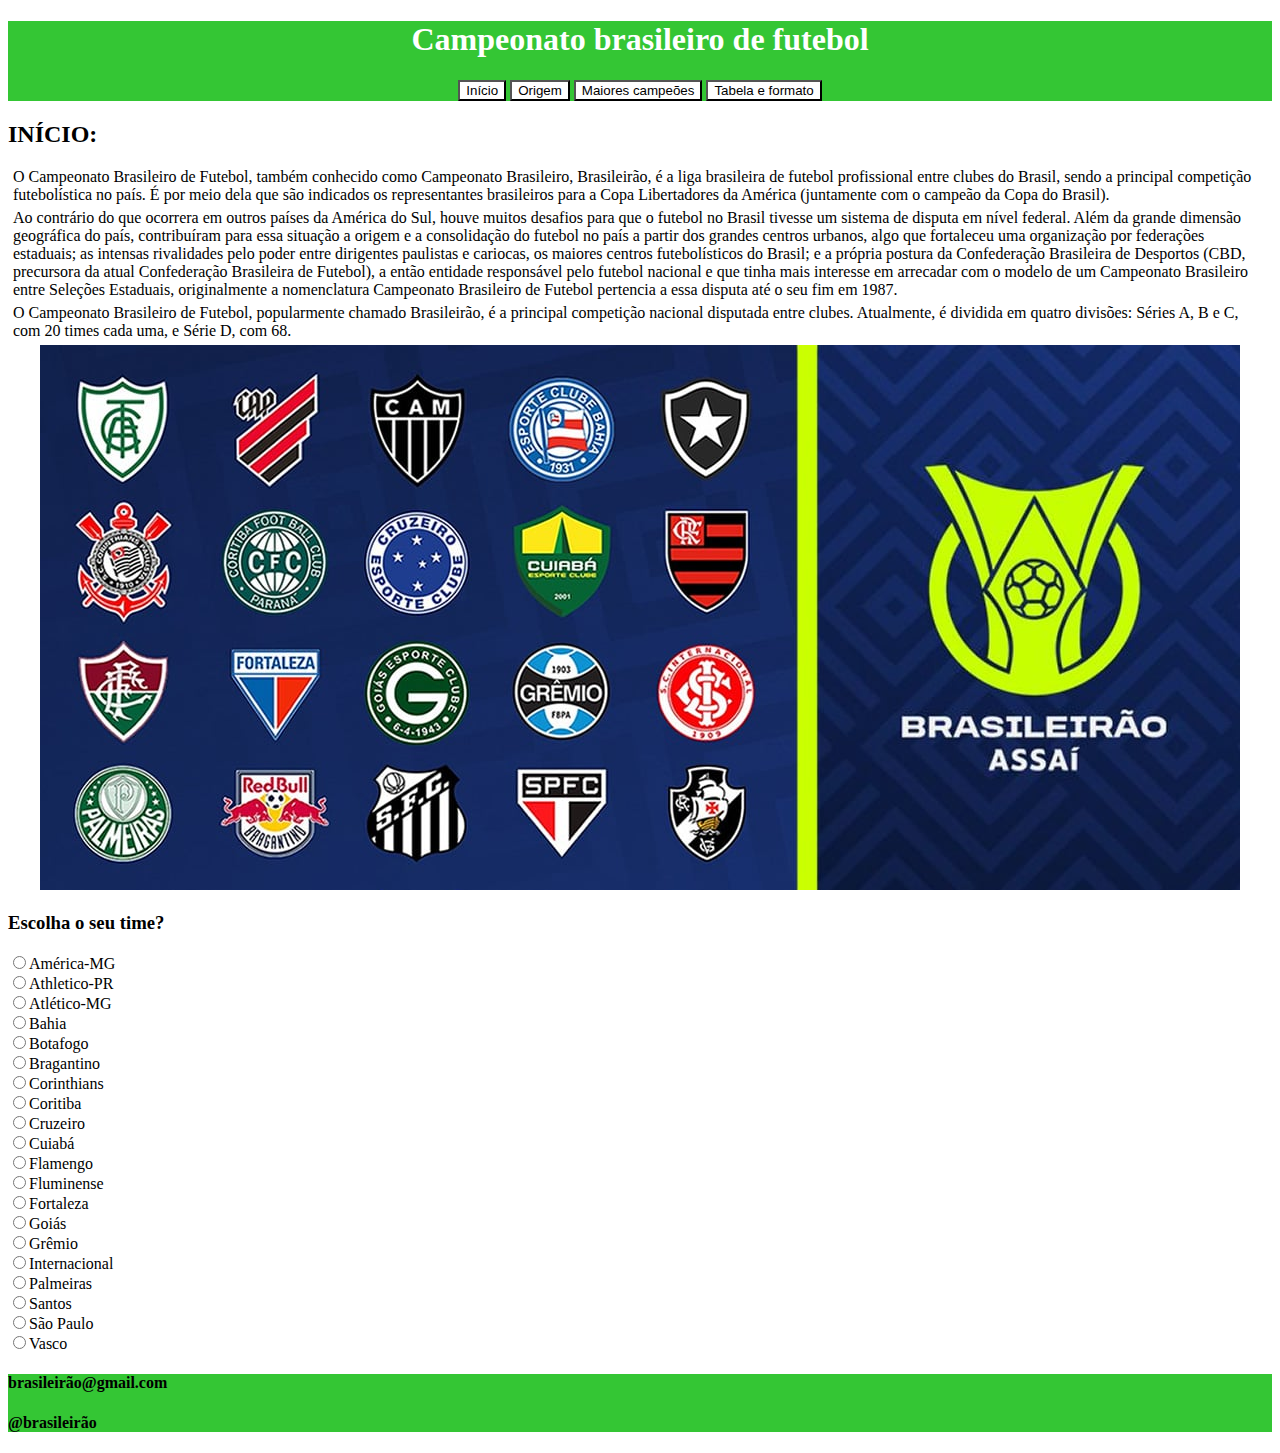
<file: Index.html>
<!DOCTYPE html>
<html lang="en">
<head>
    <meta charset="UTF-8">
    <meta http-equiv="X-UA-Compatible" content="IE=edge">
    <meta name="viewport" content="width=device-width, initial-scale=1.0">
    <link rel="stylesheet" href="style.css">
    <title>Miha página</title>
</head>
<body>
    <header>
        <div class="Brasileirão"
        <center>
            <h1 class="titulo">Campeonato brasileiro de futebol</h1>
        </center>
        </text>
        <center>
        <a href='http://127.0.0.1:5500/Index.html'><button>Início</button></a>
        <a href='http://127.0.0.1:5500/origem.html'><button>Origem</button></a>
        <a href='http://127.0.0.1:5500/Maiores%20campe%C3%B5es.html'><button>Maiores campeões </button></a>
        <a href='http://127.0.0.1:5500/Tabela.html'><button>Tabela e formato</button></a>
    </center>
    </div>
    </header>
    <main>
    <h2><strong>INÍCIO:</strong></h2>
    <p>O Campeonato Brasileiro de Futebol, também conhecido como Campeonato Brasileiro, Brasileirão, é a liga brasileira de futebol profissional entre clubes do Brasil, sendo a principal competição futebolística no país. É por meio dela que são indicados os representantes brasileiros para a Copa Libertadores da América (juntamente com o campeão da Copa do Brasil).</p></h4>
    <p>Ao contrário do que ocorrera em outros países da América do Sul, houve muitos desafios para que o futebol no Brasil tivesse um sistema de disputa em nível federal. Além da grande dimensão geográfica do país, contribuíram para essa situação a origem e a consolidação do futebol no país a partir dos grandes centros urbanos, algo que fortaleceu uma organização por federações estaduais; as intensas rivalidades pelo poder entre dirigentes paulistas e cariocas, os maiores centros futebolísticos do Brasil; e a própria postura da Confederação Brasileira de Desportos (CBD, precursora da atual Confederação Brasileira de Futebol), a então entidade responsável pelo futebol nacional e que tinha mais interesse em arrecadar com o modelo de um Campeonato Brasileiro entre Seleções Estaduais, originalmente a nomenclatura Campeonato Brasileiro de Futebol pertencia a essa disputa até o seu fim em 1987.</p></h4>
    <p>O Campeonato Brasileiro de Futebol, popularmente chamado Brasileirão, é a principal competição nacional disputada entre clubes. Atualmente, é dividida em quatro divisões: Séries A, B e C, com 20 times cada uma, e Série D, com 68.</p></h4>
    <center>
    <img src="imagem brasileirão.jpg">
</center>
    <form>
        <h3><strong>Escolha o seu time?</strong></h3>
        <input type="radio" name="idade" value="América-MG">América-MG <br>
        <input type="radio" name="idade" value="Athletico-PR">Athletico-PR <br>
        <input type="radio" name="idade" value="Atlético-MG">Atlético-MG<br>
        <input type="radio" name="idade" value="Bahia">Bahia <br>
        <input type="radio" name="idade" value="Botafogo">Botafogo <br>
        <input type="radio" name="idade" value="Bragantino">Bragantino<br>
        <input type="radio" name="idade" value="Corinthians">Corinthians <br>
        <input type="radio" name="idade" value="Coritiba">Coritiba <br>
        <input type="radio" name="idade" value="Cruzeiro">Cruzeiro<br>
        <input type="radio" name="idade" value="Cuiabá">Cuiabá <br>
        <input type="radio" name="idade" value="Flamengo">Flamengo <br>
        <input type="radio" name="idade" value="Fluminense">Fluminense<br>
        <input type="radio" name="idade" value="Fortaleza">Fortaleza <br>
        <input type="radio" name="idade" value="Goiás">Goiás <br>
        <input type="radio" name="idade" value="Grêmio">Grêmio<br>
        <input type="radio" name="idade" value="Internacional">Internacional <br>
        <input type="radio" name="idade" value="Palmeiras">Palmeiras <br>
        <input type="radio" name="idade" value="Santos">Santos<br> 
        <input type="radio" name="idade" value="São Paulo">São Paulo <br>
        <input type="radio" name="idade" value="Vasco">Vasco <br>
    </form>
</main>
</body>
<footer>
    <div class="rodapé">
    <h4>brasileirão@gmail.com</h4>
    <h4>@brasileirão</h4>
</div> 
</footer>
</html>
</file>
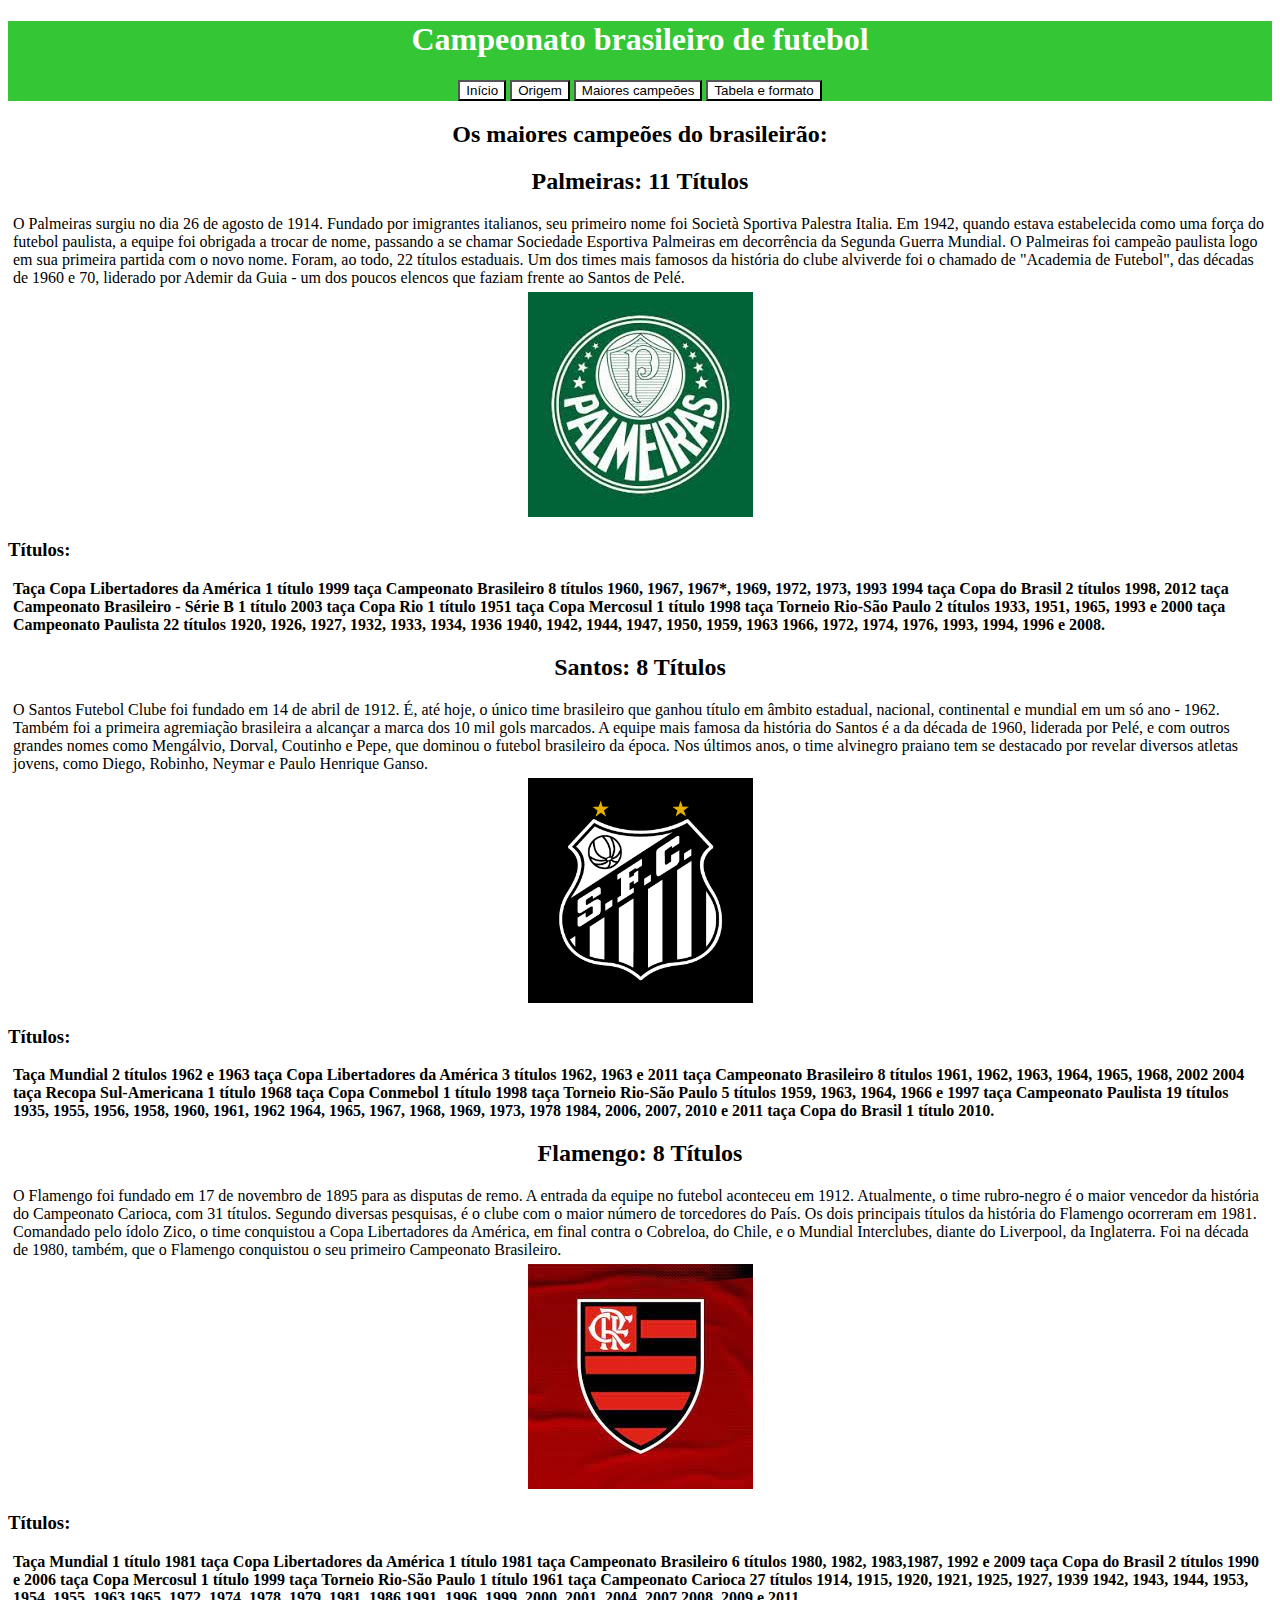
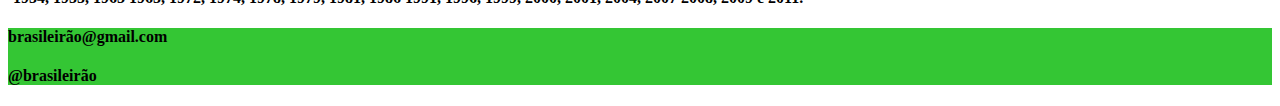
<file: Maiores campeões.html>
<!DOCTYPE html>
<html lang="en">
<head>
    <meta charset="UTF-8">
    <meta http-equiv="X-UA-Compatible" content="IE=edge">
    <meta name="viewport" content="width=device-width, initial-scale=1.0">
    <link rel="stylesheet" href="style.css">
    <title>Miha página</title>
</head>
<body>
    <header>
        <div class="Brasileirão"
        <center>
            <h1 class="titulo">Campeonato brasileiro de futebol</h1>
        </center>
        </text>
        <center>
            <a href='http://127.0.0.1:5500/Index.html'><button>Início</button></a>
            <a href='http://127.0.0.1:5500/origem.html'><button>Origem</button></a>
            <a href='http://127.0.0.1:5500/Maiores%20campe%C3%B5es.html'><button>Maiores campeões </button></a>
            <a href='http://127.0.0.1:5500/Tabela.html'><button>Tabela e formato</button></a>
        </center>
    </div>
    </header>
    <main>
        <center>
            <h2><strong>Os maiores campeões do brasileirão:</strong></h2>
        </center>
        <center>
        <h2>Palmeiras: 11 Títulos</h2>
        </center>
        <p>O Palmeiras surgiu no dia 26 de agosto de 1914. Fundado por imigrantes italianos, seu primeiro nome foi Società Sportiva Palestra Italia. Em 1942, quando estava estabelecida como uma força do futebol paulista, a equipe foi obrigada a trocar de nome, passando a se chamar Sociedade Esportiva Palmeiras em decorrência da Segunda Guerra Mundial. O Palmeiras foi campeão paulista logo em sua primeira partida com o novo nome. Foram, ao todo, 22 títulos estaduais. Um dos times mais famosos da história do clube alviverde foi o chamado de "Academia de Futebol", das décadas de 1960 e 70, liderado por Ademir da Guia - um dos poucos elencos que faziam frente ao Santos de Pelé.</p></h4>
        <center>
        <img src="palmeiras.jpeg">
    </center>
        <h3>Títulos:</h3>
        <p><strong>Taça
            Copa Libertadores da América
            1 título
            1999

            taça
            Campeonato Brasileiro
            8 títulos
            1960, 1967, 1967*, 1969, 1972, 1973, 1993
            1994
            taça
            Copa do Brasil
            2 títulos
            1998, 2012
            taça
            Campeonato Brasileiro - Série B
            1 título
            2003
            taça
            Copa Rio
            1 título
            1951
            taça
            Copa Mercosul
            1 título
            1998
            taça
            Torneio Rio-São Paulo
            2 títulos
            1933, 1951, 1965, 1993 e 2000
            taça
            Campeonato Paulista
            22 títulos
            1920, 1926, 1927, 1932, 1933, 1934, 1936
            1940, 1942, 1944, 1947, 1950, 1959, 1963
            1966, 1972, 1974, 1976, 1993, 1994, 1996 e 2008.</strong> </p>
        <center>
            <h2>Santos: 8 Títulos</h2>
        </center>
        <p>O Santos Futebol Clube foi fundado em 14 de abril de 1912. É, até hoje, o único time brasileiro que ganhou título em âmbito estadual, nacional, continental e mundial em um só ano - 1962. Também foi a primeira agremiação brasileira a alcançar a marca dos 10 mil gols marcados. A equipe mais famosa da história do Santos é a da década de 1960, liderada por Pelé, e com outros grandes nomes como Mengálvio, Dorval, Coutinho e Pepe, que dominou o futebol brasileiro da época. Nos últimos anos, o time alvinegro praiano tem se destacado por revelar diversos atletas jovens, como Diego, Robinho, Neymar e Paulo Henrique Ganso.</p></h4>
        <center>
            <img class="santos" src="santos.jpg">
        </center>
        <h3>Títulos:</h3>
        <p><strong>Taça
            Mundial
            2 títulos
            1962 e 1963
            taça
            Copa Libertadores da América
            3 títulos
            1962, 1963 e 2011
            taça
            Campeonato Brasileiro
            8 títulos
            1961, 1962, 1963, 1964, 1965, 1968, 2002
            2004
            taça
            Recopa Sul-Americana
            1 título
            1968
             
            taça
            Copa Conmebol
            1 título
            1998
            taça
            Torneio Rio-São Paulo
            5 títulos
            1959, 1963, 1964, 1966 e 1997
            taça
            Campeonato Paulista
            19 títulos
            1935, 1955, 1956, 1958, 1960, 1961, 1962
            1964, 1965, 1967, 1968, 1969, 1973, 1978
            1984, 2006, 2007, 2010 e 2011
            taça
            Copa do Brasil
            1 título
            2010.</strong></p>
            <center>
                <h2>Flamengo: 8 Títulos</h2>
            </center>
            <p>O Flamengo foi fundado em 17 de novembro de 1895 para as disputas de remo. A entrada da equipe no futebol aconteceu em 1912. Atualmente, o time rubro-negro é o maior vencedor da história do Campeonato Carioca, com 31 títulos. Segundo diversas pesquisas, é o clube com o maior número de torcedores do País. Os dois principais títulos da história do Flamengo ocorreram em 1981. Comandado pelo ídolo Zico, o time conquistou a Copa Libertadores da América, em final contra o Cobreloa, do Chile, e o Mundial Interclubes, diante do Liverpool, da Inglaterra. Foi na década de 1980, também, que o Flamengo conquistou o seu primeiro Campeonato Brasileiro.</p></h4>
            <center>
                <img src="flamengo.jpeg">
            </center>
            <h3>Títulos:</h3>
            <p><strong>Taça
                Mundial
                1 título
                1981
                taça
                Copa Libertadores da América
                1 título
                1981
                taça
                Campeonato Brasileiro
                6 títulos
                1980, 1982, 1983,1987, 1992 e 2009
                taça
                Copa do Brasil
                2 títulos
                1990 e 2006
                taça
                Copa Mercosul
                1 título
                1999
                taça
                Torneio Rio-São Paulo
                1 título
                1961
                taça
                Campeonato Carioca
                27 títulos
                1914, 1915, 1920, 1921, 1925, 1927, 1939
                1942, 1943, 1944, 1953, 1954, 1955, 1963
                1965, 1972, 1974, 1978, 1979, 1981, 1986
                1991, 1996, 1999, 2000, 2001, 2004, 2007
                2008, 2009 e 2011.</strong></p>
        </main>
        </body>
        <footer>
            <div class="rodapé">
            <h4>brasileirão@gmail.com</h4>
            <h4>@brasileirão</h4>
        </div> 
        </footer>
        </html>
</file>
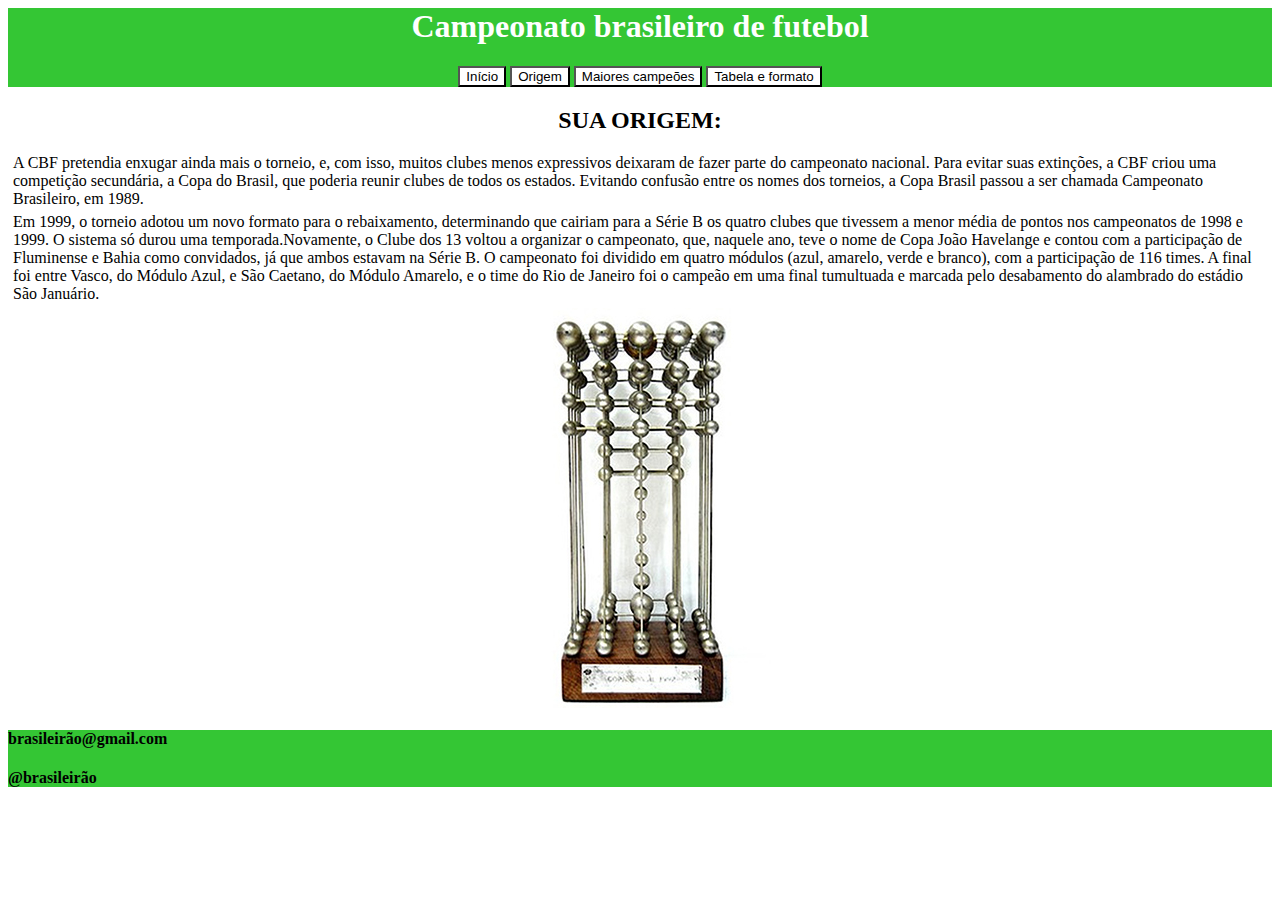
<file: origem.html>
<html>
    <head>
        <meta charset="UTF-8">
        <meta http-equiv="X-UA-Compatible" content="IE=edge">
        <meta name="viewport" content="width=device-width, initial-scale=1.0">
        <link rel="stylesheet" href="style.css">
        <title>Miha página</title>
    </head>
 <body>
    <header>
        <div class="Brasileirão"
        <center>
            <h1 class="titulo">Campeonato brasileiro de futebol</h1>
        </center>
        </text>
        <center>
            <a href='http://127.0.0.1:5500/Index.html'><button>Início</button></a>
            <a href='http://127.0.0.1:5500/origem.html'><button>Origem</button></a>
            <a href='http://127.0.0.1:5500/Maiores%20campe%C3%B5es.html'><button>Maiores campeões </button></a>
            <a href='http://127.0.0.1:5500/Tabela.html'><button>Tabela e formato</button></a>
        </center>
    </div>
    </header>
    <main>
    <center>
    <h2><strong>SUA ORIGEM:</strong></h2>
</center>
    <p>A CBF pretendia enxugar ainda mais o torneio, e, com isso, muitos clubes menos expressivos deixaram de fazer parte do campeonato nacional. Para evitar suas extinções, a CBF criou uma competição secundária, a Copa do Brasil, que poderia reunir clubes de todos os estados. Evitando confusão entre os nomes dos torneios, a Copa Brasil passou a ser chamada Campeonato Brasileiro, em 1989.</p>
    <p>Em 1999, o torneio adotou um novo formato para o rebaixamento, determinando que cairiam para a Série B os quatro clubes que tivessem a menor média de pontos nos campeonatos de 1998 e 1999. O sistema só durou uma temporada.Novamente, o Clube dos 13 voltou a organizar o campeonato, que, naquele ano, teve o nome de Copa João Havelange e contou com a participação de Fluminense e Bahia como convidados, já que ambos estavam na Série B. O campeonato foi dividido em quatro módulos (azul, amarelo, verde e branco), com a participação de 116 times. A final foi entre Vasco, do Módulo Azul, e São Caetano, do Módulo Amarelo, e o time do Rio de Janeiro foi o campeão em uma final tumultuada e marcada pelo desabamento do alambrado do estádio São Januário.</p>
    <center>
<img src="imagem taça.jpg">
</center>
    </main>
</body>
<footer>
    <div class="rodapé">
    <h4>brasileirão@gmail.com</h4>
    <h4>@brasileirão</h4>
</div> 
</footer>
</html>
</file>
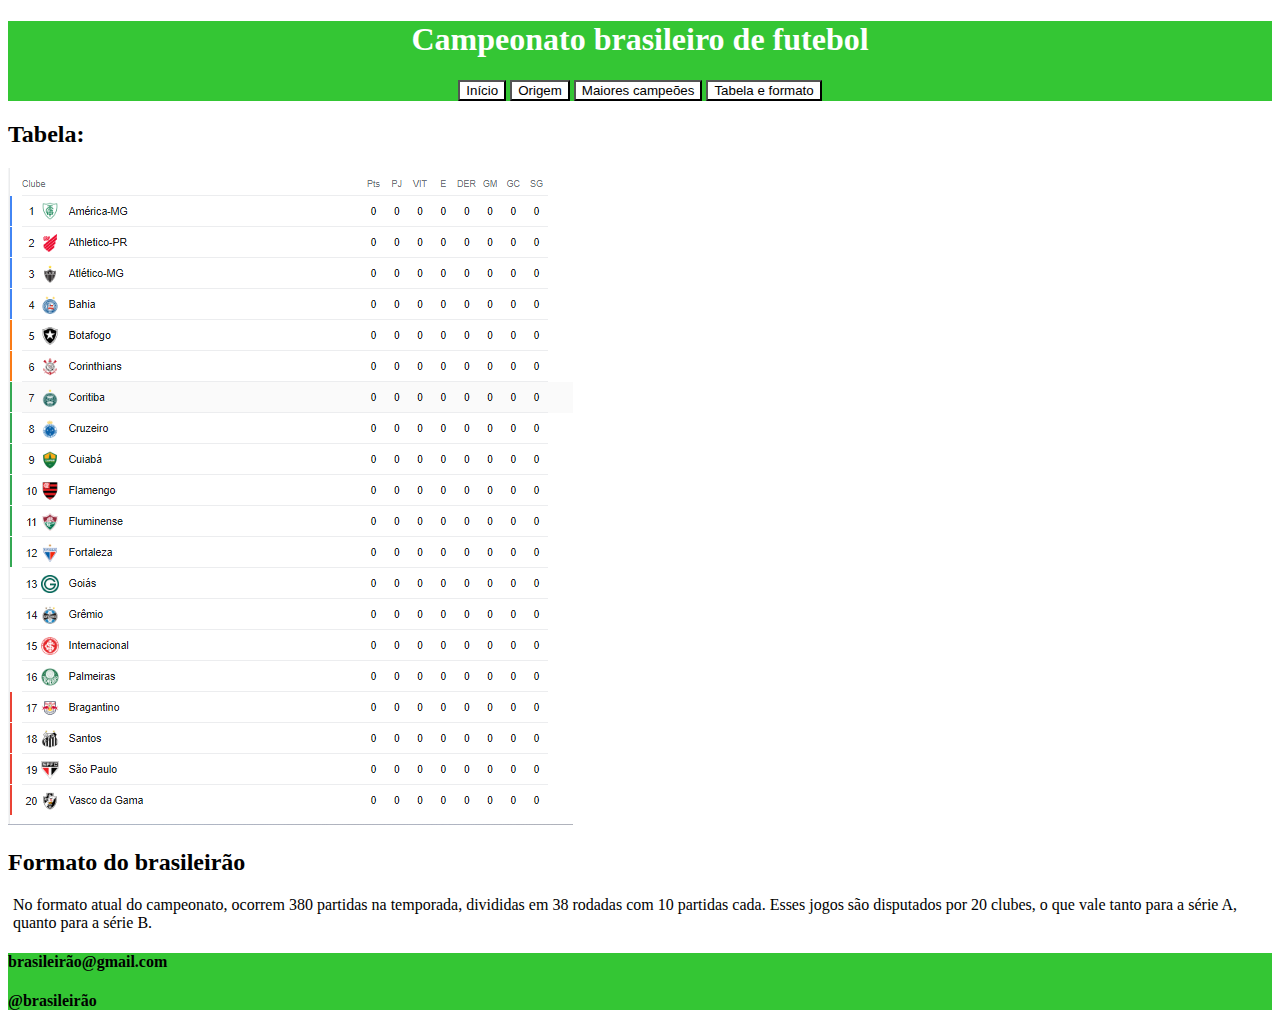
<file: Tabela.html>
<!DOCTYPE html>
<html lang="en">
<head>
    <meta charset="UTF-8">
    <meta http-equiv="X-UA-Compatible" content="IE=edge">
    <meta name="viewport" content="width=device-width, initial-scale=1.0">
    <link rel="stylesheet" href="style.css">
    <title>Miha página</title>
</head>
<body>
    <header>
        <div class="Brasileirão"
        <center>
            <h1 class="titulo">Campeonato brasileiro de futebol</h1>
        </center>
        </text>
        <center>
            <a href='http://127.0.0.1:5500/Index.html'><button>Início</button></a>
            <a href='http://127.0.0.1:5500/origem.html'><button>Origem</button></a>
            <a href='http://127.0.0.1:5500/Maiores%20campe%C3%B5es.html'><button>Maiores campeões </button></a>
            <a href='http://127.0.0.1:5500/Tabela.html'><button>Tabela e formato</button></a>
        </center>
    </div>
    </header>
    <main>
    <h2><strong>Tabela:</strong></h2>
    <img src="tabela brasileirão.png">
    <h2>Formato do brasileirão</h2>
    <p>No formato atual do campeonato, ocorrem 380 partidas na temporada, divididas em 38 rodadas com 10 partidas cada. Esses jogos são disputados por 20 clubes, o que vale tanto para a série A, quanto para a série B.</p>
</main>
</body>
<footer>
    <div class="rodapé">
    <h4>brasileirão@gmail.com</h4>
    <h4>@brasileirão</h4>
</div> 
</footer>
</html>
</file>
<file: style.css>
h1{
    color: black;
}
.Brasileirão{
    background-color: rgba(1, 184, 1, 0.801);
}
.titulo{
    text-align: center;
}
h1{
    color: white;
}
ul{
    color: white;
}
.rodapé{
    background-color: rgba(1, 184, 1, 0.801);
}
.santos{
    width: 225px;
    height: 225px;
}
button{
    background-color: white;
}
p{
    margin: 5px;
}
</file>
